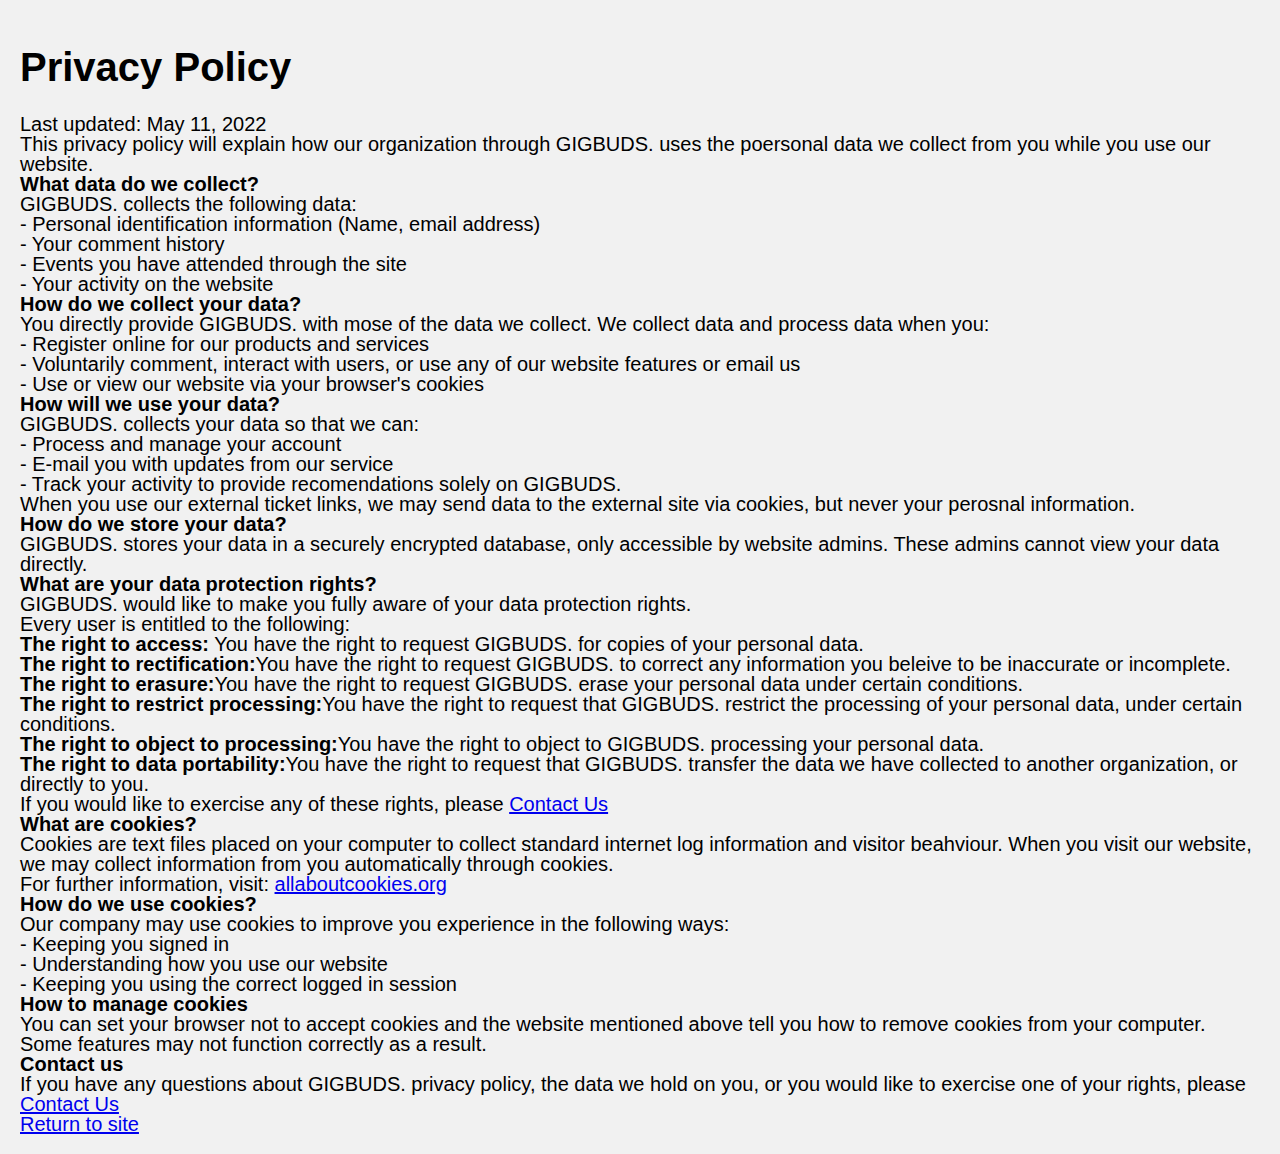
<file: privacypolicy.html>
<!DOCTYPE html>
<html lang="en">

<head>
    <meta name="viewport" content="width=device-width, initial-scale=1" />
    <link href="css/reset.css" rel="stylesheet" />
    <link href="css/normalize.css" rel="stylesheet" />
    <link href="css/style.css" rel="stylesheet" />
</head>

<body>
<section class = "header" id="ppheader">
    <h1>Privacy Policy</h1>
    <p>Last updated: May 11, 2022</p>
    <p>This privacy policy will explain how our organization through GIGBUDS. uses the poersonal data we collect from you while you use our website.</p>

    <h2>What data do we collect?</h2>
    <p>GIGBUDS. collects the following data:</p>
    <p>- Personal identification information (Name, email address)</p>
    <p>- Your comment history</p>
    <p>- Events you have attended through the site</p>
    <p>- Your activity on the website</p>

    <h2>How do we collect your data?</h2>
    <p>You directly provide GIGBUDS. with mose of the data we collect. We collect data and process data when you:</p>
    <p>- Register online for our products and services</p>
    <p>- Voluntarily comment, interact with users, or use any of our website features or email us</p>
    <p>- Use or view our website via your browser's cookies</p>

    <h2>How will we use your data?</h2>
    <p>GIGBUDS. collects your data so that we can:</p>
    <p>- Process and manage your account</p>
    <p>- E-mail you with updates from our service</p>
    <p>- Track your activity to provide recomendations solely on GIGBUDS.</p>

    <p>When you use our external ticket links, we may send data to the external site via cookies, but never your perosnal information.</p>

    <h2>How do we store your data?</h2>
    <p>GIGBUDS. stores your data in a securely encrypted database, only accessible by website admins. These admins cannot view your data directly.</p>

    <h2>What are your data protection rights?</h2>
    <p>GIGBUDS. would like to make you fully aware of your data protection rights.</p>
    <p>Every user is entitled to the following:</p>

    <p><strong>The right to access:</strong> You have the right to request GIGBUDS. for copies of your personal data.</p>
    <p><strong>The right to rectification:</strong>You have the right to request GIGBUDS. to correct any information you beleive to be inaccurate or incomplete.</p>
    <p><strong>The right to erasure:</strong>You have the right to request GIGBUDS. erase your personal data under certain conditions.</p>
    <p><strong>The right to restrict processing:</strong>You have the right to request that GIGBUDS. restrict the processing of your personal data, under certain conditions.</p>
    <p><strong>The right to object to processing:</strong>You have the right to object to GIGBUDS. processing your personal data.</p>
    <p><strong>The right to data portability:</strong>You have the right to request that GIGBUDS. transfer the data we have collected to another organization, or directly to you.</p>
    <p>If you would like to exercise any of these rights, please <a href="mailto:GIGBUDS@gmail.com">Contact Us</a></p>
    
    <h2>What are cookies?</h2>
    <p>Cookies are text files placed on your computer to collect standard internet log information and visitor beahviour. When you visit our website, we may collect information from you automatically through cookies.</p>
    <p>For further information, visit: <a href="https://allaboutcookies.org">allaboutcookies.org</a></p>

    <h2>How do we use cookies?</h2>
    <p>Our company may use cookies to improve you experience in the following ways:</p>
    <p>- Keeping you signed in</p>
    <p>- Understanding how you use our website</p>
    <p>- Keeping you using the correct logged in session</p>

    <h2>How to manage cookies</h2>
    <p>You can set your browser not to accept cookies and the website mentioned above tell you how to remove cookies from your computer. Some features may not function correctly as a result.</p>

    <h2>Contact us</h2>
    <p>If you have any questions about GIGBUDS. privacy policy, the data we hold on you, or you would like to exercise one of your rights, please <a href="mailto:GIGBUDS@gmail.com">Contact Us</a></p>
    <a href ="index.php">Return to site</a>
</section>

</body>
</file>
<file: css/style.css>
* {
    box-sizing: border-box;
}


/*Navigation Bar*/

ul {
    list-style-type: none;
    margin: 0;
    padding: 0;
    overflow: hidden;
    background-color: whitesmoke;
    position: fixed;
    top: 0;
    width: 100%;
}

li {
    float: left;
}

li a {
    display: block;
    color: white;
    text-align: center;
    padding: 14px 16px;
    text-decoration: none;
}

li a:hover:not(.active) {
    background-color: white;
}

.active {
    background-color: grey;
}

/* Add a gray background color with some padding */

body {
    margin: 0;
    display: flex;
    flex-direction: column;
    min-height: 100vh;
    font-size: 20px;
    font-family: Arial;
    padding: 20px;
    background: #f1f1f1;
}


/* Header/Blog Title */

.index-header {
    padding: 30px;
    text-align: center;
    background: white;
}


/* Spacer to fill empty space */

.spacer {
    flex: 1;
}


/* Left column */

.leftcolumn {
    float: none;
    width: 100%;
    height: 100%;
}

.fleft {
    width: 100%;
    float: left;
}


/* Styling an image*/

.images {
    background-color: white;
    width: 100%;
    float: left;
    padding: 5px;
}

.respImg {
    width: 100%;
    height: auto;
}

.respImgH {
    height: 100%;
    width: auto;
}


/* Add a card effect for articles */

.card {
    background-color: white;
    width: 100%;
    padding: 20px;
    margin-top: 20px;
    overflow: hidden;
}

.leftcolumn .card p {
    text-align: justify;
}

.leftcolumn iframe {
    position: relative;
    padding: 20px;
    width: 100%;
}


/* Clear floats after the columns */

.row:after {
    content: "";
    display: table;
    clear: both;
}


/* Footer */

footer {
    position: absolute;
    bottom: 0;
    height: fit-content;
    width: 100%;
    padding: 20px;
    text-align: center;
    background: #ddd;
    margin-top: 20px;
}


/*adds a black background-colour to the nav bar*/

nav {
    overflow: hidden;
}


/*style the links inside the nav bar*/

nav a {
    float: left;
    color: #000000;
    text-align: center;
    padding: 14px 16px;
    text-decoration: none;
    font-size: 17px;
}


/*Chnage the color of links on hover */

nav a:hover {
    background-color: #ddd;
    color: black;
}

table,
tr,
th {
    border: solid 1px black;
}

.secondT {
    position: relative;
    text-align: center;
}


/*Forms*/

input[type="text"],
select,
textarea {
    width: 100%;
    padding: 12px;
    border: 1px solid #ccc;
    border-radius: 4px;
    box-sizing: border-box;
    margin-top: 6px;
    margin-bottom: 16px;
    resize: vertical;
}

/* Add a background color when the inputs get focus */
input[type=text]:focus, input[type=password]:focus {
    background-color: #ddd;
    outline: none;
  }

input[type="submit"] {
    background-color: #4caf50;
    color: white;
    padding: 12px 20px;
    border: none;
    border-radius: 4px;
    cursor: pointer;
}

input[type="submit"]:hover {
    background-color: #45a049;
}

form {
    display: inline-block;
    border-radius: 5px;
    background-color: #f2f2f2;
    padding: 40px;
}

#sign, #log {
    display: none;  /* Hide this by default*/
    position: fixed;
    z-index: 1; /*Stays on top*/
    width: 100%;
    height: 100%;
    overflow: auto; /*Allows scrolling*/
}

/* Float cancel button */
.cancelbtn {
    float: left;
    width: 50%;
  }

/* Form close button */
.close {
    position: absolute;
    right: 35px;
    top: 15px;
    font-size: 40px;
    font-weight: bold;
    color: #f1f1f1;
  }
  
  .close:hover,
  .close:focus {
    color: #f44336;
    cursor: pointer;
  }

  /* Clear everything on form exit*/
  .buttons::after {
      content:"";
      clear: both;
      display: table;
  }
/* Responsive layout - when the screen is less than 800px 
wide, make the two columns stack on top of each other 
instead of next to each other */

@media screen and (max-width: 800px) {
    .leftcolumn,
    .rightcolumn {
        width: 100%;
        padding: 0 10px;
    }
}

@media screen and (min-width: 970px) {
    .images,
    .fleft {
        width: 48% !important;
        padding: 0 10px;
    }
}

@media screen and (max-width: 701px) {
    .firstT {
        display: none;
    }
}

@media screen and (min-width: 701px) {
    .secondT {
        display: none;
    }
}
</file>
